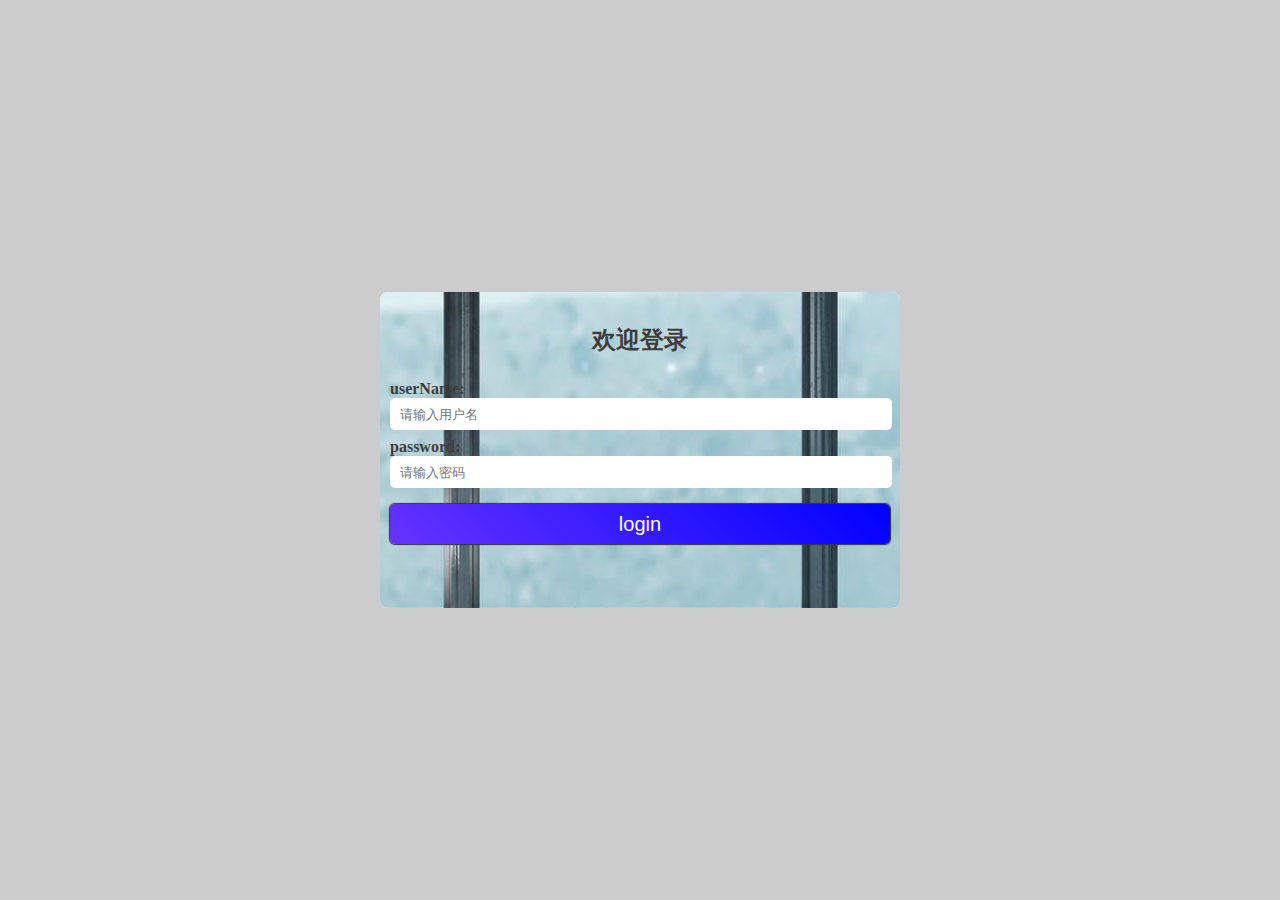
<file: index.html>
<!doctype html>
<html lang="en">
<head>
    <meta charset="UTF-8">
    <meta name="viewport"
          content="width=device-width, user-scalable=no, initial-scale=1.0, maximum-scale=1.0, minimum-scale=1.0">
    <meta http-equiv="X-UA-Compatible" content="ie=edge">
    <title>欢迎登录</title>
    <link rel="stylesheet" href="login.css">
    <script src="login.js"></script>
</head>
<body>
<main>
        <h3>欢迎登录</h3>
        <label>userName:
            <input type="text" placeholder="请输入用户名" id="userName">
        </label>
        <label>password:
            <input type="password" placeholder="请输入密码" id="psw">
        </label>
        <button id="login1">login</button>
</main>
</body>
</html>
</file>
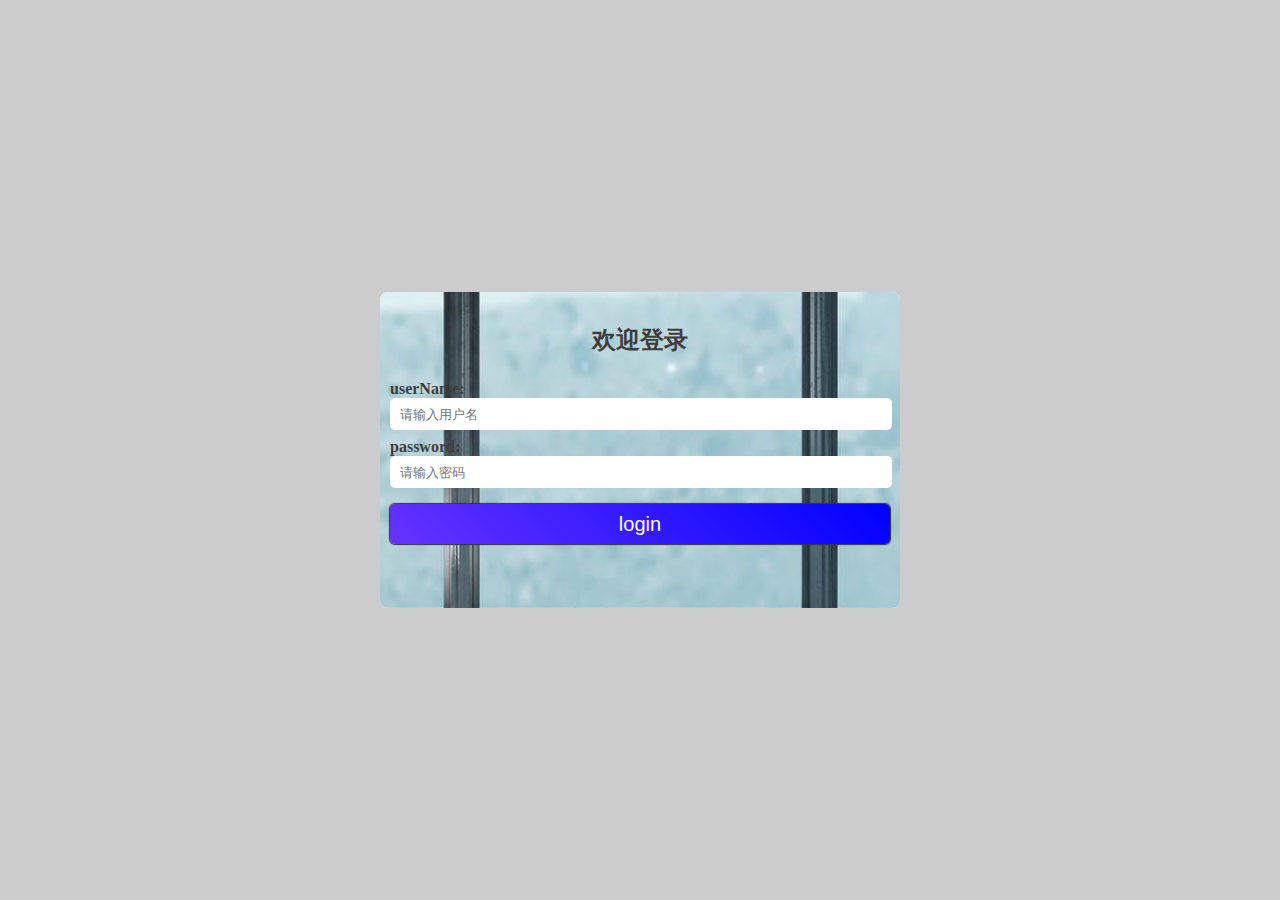
<file: login.html>
<!doctype html>
<html lang="en">
<head>
    <meta charset="UTF-8">
    <meta name="viewport"
          content="width=device-width, user-scalable=no, initial-scale=1.0, maximum-scale=1.0, minimum-scale=1.0">
    <meta http-equiv="X-UA-Compatible" content="ie=edge">
    <title>Document</title>
    <link rel="stylesheet" href="login.css">
    <script src="login.js"></script>
</head>
<body>
<main>
        <h3>欢迎登录</h3>
        <label>userName:
            <input type="text" placeholder="请输入用户名" id="userName">
        </label>
        <label>password:
            <input type="password" placeholder="请输入密码" id="psw">
        </label>
        <button id="login1">login</button>
</main>
</body>
</html>
</file>
<file: login.css>
html,body{
    width: 100%;
    height: 100%;
    display: flex;
    justify-content: center;
    align-items: center;
}
main{
    width: 500px;
    height: 300px;
    background:url("b4.jpg");
    background-position: -230px -6px;
    box-shadow: 0 0 0 3000px #ccc;
    border-radius:8px;
    font-weight: 600;
    padding: 8px 10px;
}
h3{
    font-size: 24px;
    font-weight: normal;
    text-align: center;
    font-weight: 600;
    font-family: "微软雅黑";
    color: rgb(65, 60, 60);
}
label{
    width: 100%;
    font-size: 16px;
    color: rgb(65, 60, 60);
}
input{
    width: 98%;
    height: 30px;
    border: 0;

    padding-left: 10px;
    border-radius: 5px;
    outline: none;
    margin-bottom: 8px;
}
button{
    width: 100%;
    height: 40px;
    font-size: 20px;
    outline: none;
    border: 0;
    box-shadow: 0 0 1px 1px #333;
    cursor: pointer;
    background: linear-gradient(45deg,#6633ff,blue);
    margin-top: 8px;
    border-radius: 5px;
    color: #fff;
}
</file>
